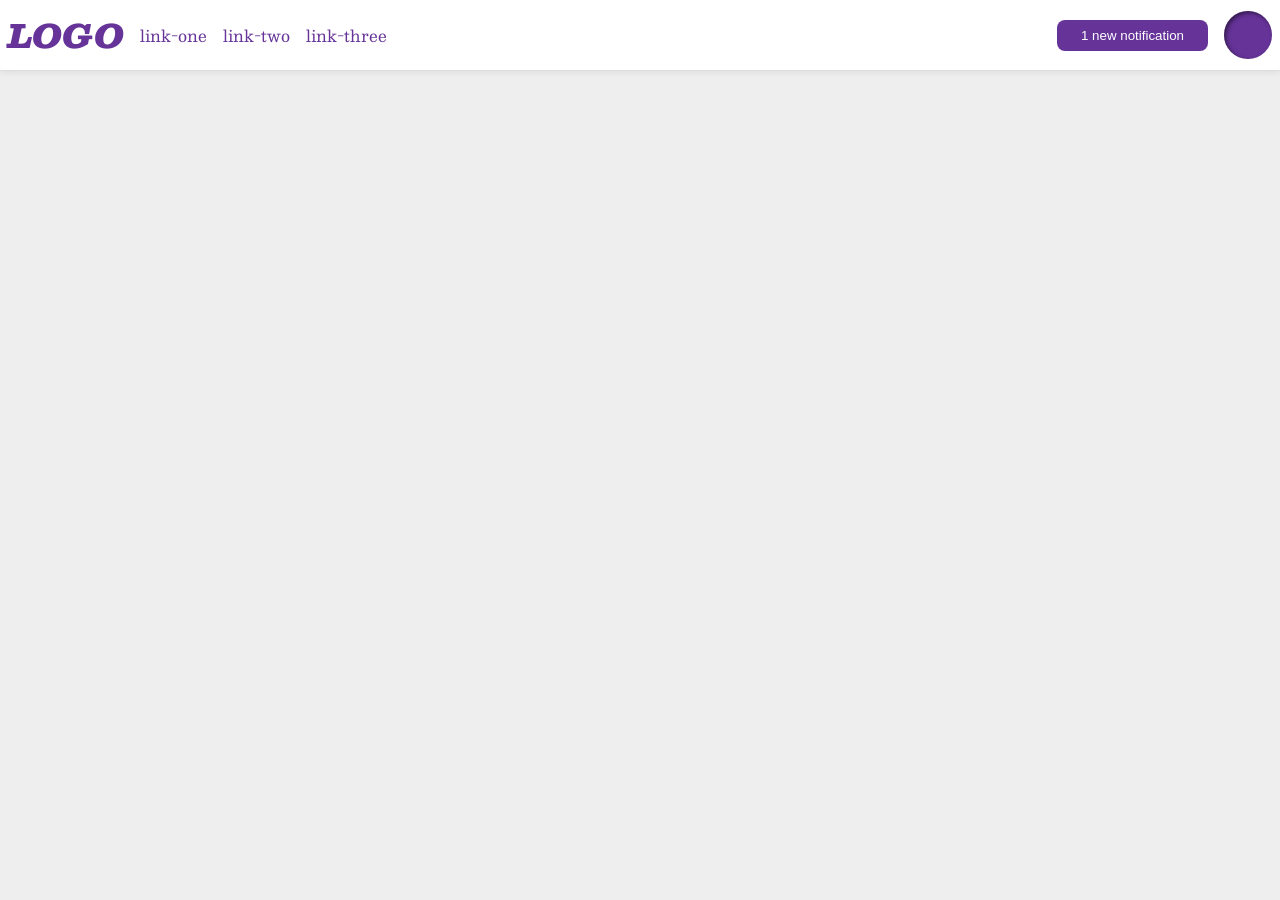
<file: flex/03-flex-header-2/index.html>
<!DOCTYPE html>
<html lang="en">
  <head>
    <meta charset="UTF-8">
    <meta http-equiv="X-UA-Compatible" content="IE=edge">
    <meta name="viewport" content="width=device-width, initial-scale=1.0">
    <title>Flex Header 2</title>
    <link rel="stylesheet" href="style.css">
  </head>
  <body>
    <div class="header">
      <div class="left">
        <div class="logo">
          LOGO
        </div>
        <ul class="links">
          <li><a href="google.com">link-one</a></li>
          <li><a href="google.com">link-two</a></li>
          <li><a href="google.com">link-three</a></li>
        </ul>
      </div>
      <div class="right">
        <button class="notifications">
          1 new notification
        </button>
        <div class="profile-image"></div>
      </div>
    </div>
  </body>
</html>
</file>
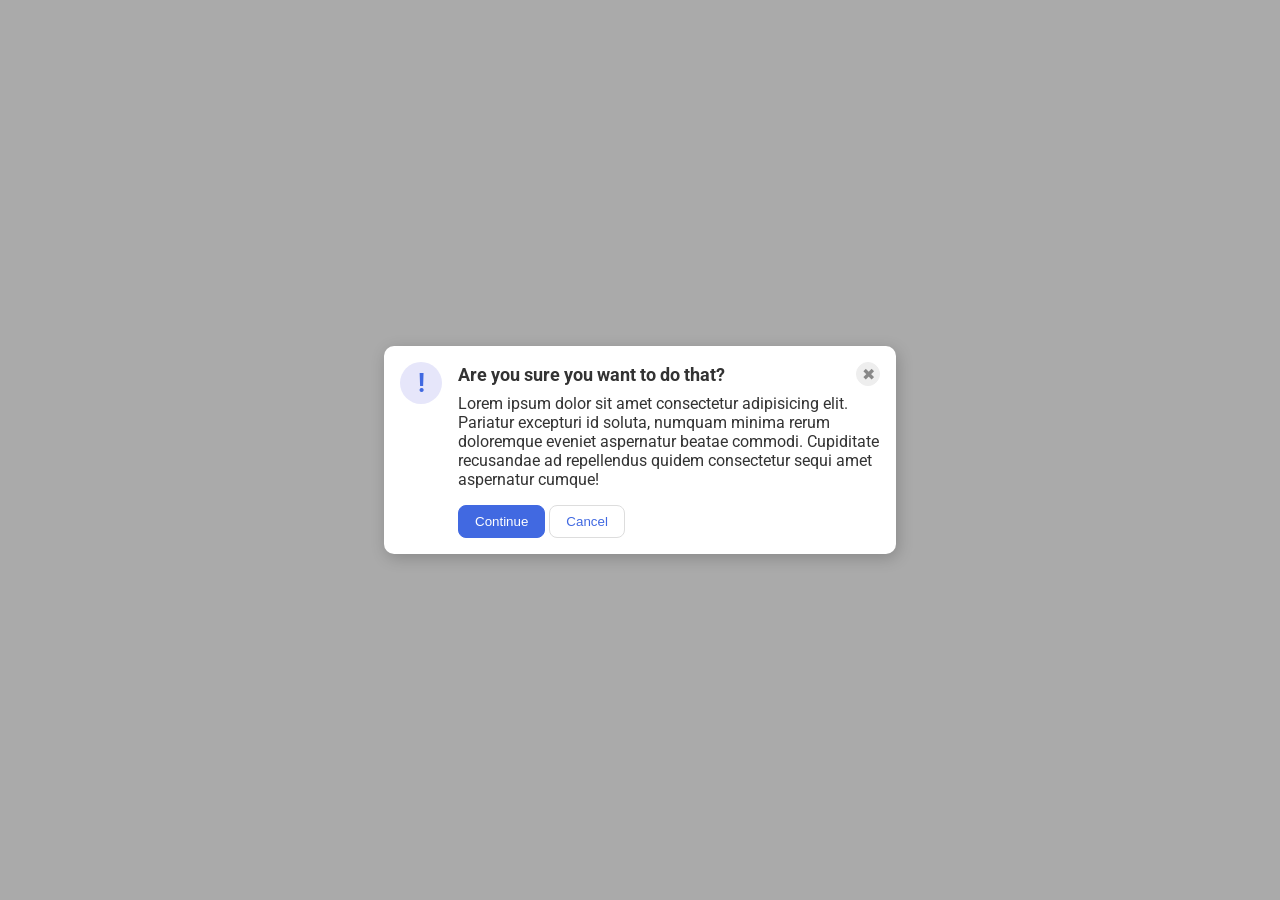
<file: flex/05-flex-modal/index.html>
<!DOCTYPE html>
<html lang="en">
  <head>
    <meta charset="UTF-8">
    <meta http-equiv="X-UA-Compatible" content="IE=edge">
    <meta name="viewport" content="width=device-width, initial-scale=1.0">
    <link rel="stylesheet" href="style.css">
    <title>Modal</title>
  </head>
  <body>
    <div class="modal">
      <div class="icon">!</div>
      <div class="content">
        <div class="header">Are you sure you want to do that?
          <button class="close-button">✖</button>
        </div>
        <div class="text">Lorem ipsum dolor sit amet consectetur adipisicing elit. Pariatur excepturi id soluta, numquam minima rerum doloremque eveniet aspernatur beatae commodi. Cupiditate recusandae ad repellendus quidem consectetur sequi amet aspernatur cumque!</div>
        <button class="continue">Continue</button>
        <button class="cancel">Cancel</button>
      </div>
    </div>
  </body>
</html>
</file>
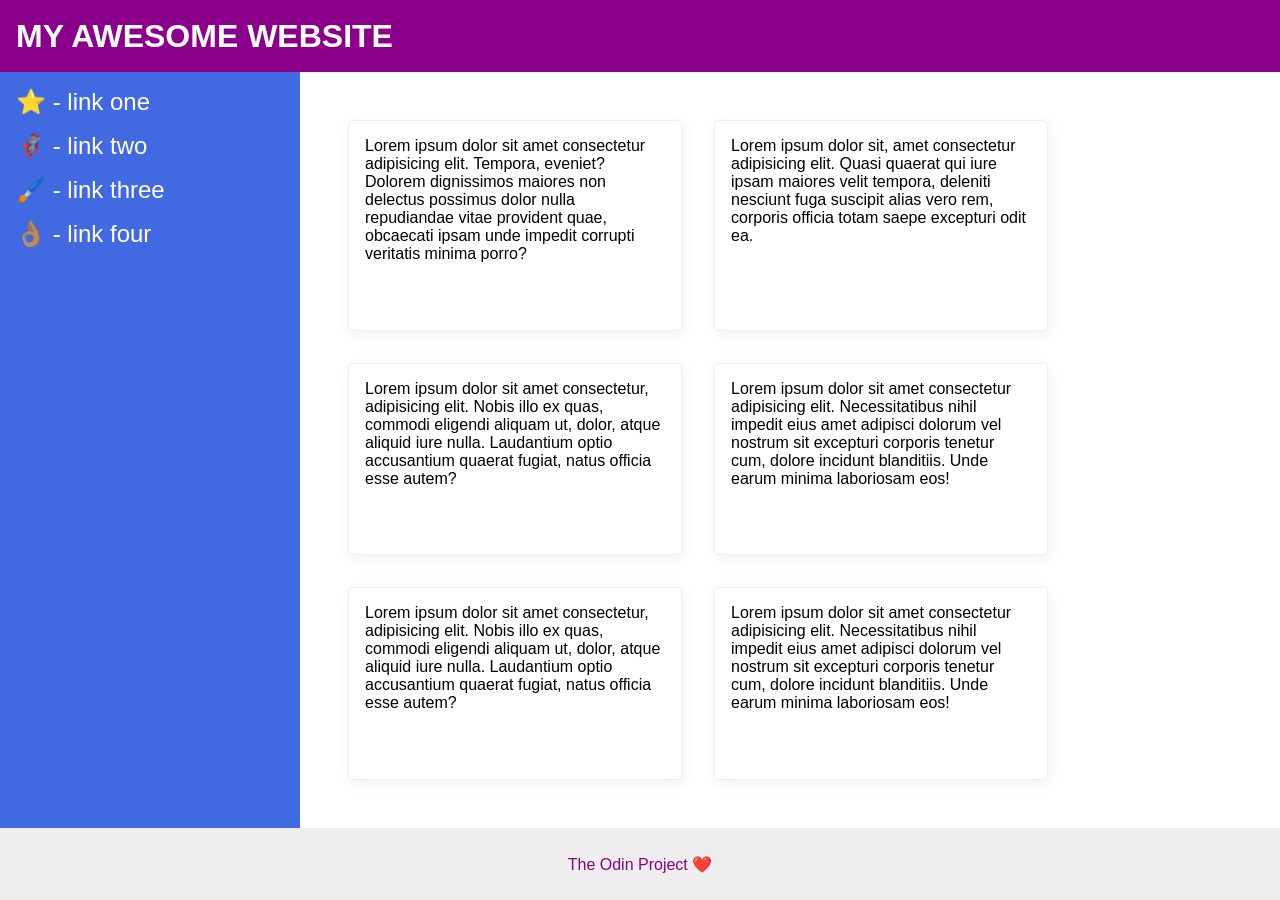
<file: flex/07-flex-layout-2/index.html>
<!DOCTYPE html>
<html lang="en">
  <head>
    <meta charset="UTF-8">
    <meta http-equiv="X-UA-Compatible" content="IE=edge">
    <meta name="viewport" content="width=device-width, initial-scale=1.0">
    <title>The Holy Grail</title>
    <link rel="stylesheet" href="style.css">
  </head>
  <body>
    <div class="header">
      MY AWESOME WEBSITE
    </div>
    
    <div class="viewport">
      <div class="sidebar">
        <ul>
          <li><a href="#">⭐ - link one</a></li>
          <li><a href="#">🦸🏽‍♂️ - link two</a></li>
          <li><a href="#">🖌️ - link three</a></li>
          <li><a href="#">👌🏽 - link four</a></li>
        </ul>
      </div>
  
      <div class="content">
        <div class="card">Lorem ipsum dolor sit amet consectetur adipisicing elit. Tempora, eveniet? Dolorem dignissimos maiores non delectus possimus dolor nulla repudiandae vitae provident quae, obcaecati ipsam unde impedit corrupti veritatis minima porro?</div>
        <div class="card">Lorem ipsum dolor sit, amet consectetur adipisicing elit. Quasi quaerat qui iure ipsam maiores velit tempora, deleniti nesciunt fuga suscipit alias vero rem, corporis officia totam saepe excepturi odit ea.</div>
        <div class="card">Lorem ipsum dolor sit amet consectetur, adipisicing elit. Nobis illo ex quas, commodi eligendi aliquam ut, dolor, atque aliquid iure nulla. Laudantium optio accusantium quaerat fugiat, natus officia esse autem?</div>
        <div class="card">Lorem ipsum dolor sit amet consectetur adipisicing elit. Necessitatibus nihil impedit eius amet adipisci dolorum vel nostrum sit excepturi corporis tenetur cum, dolore incidunt blanditiis. Unde earum minima laboriosam eos!</div>
        <div class="card">Lorem ipsum dolor sit amet consectetur, adipisicing elit. Nobis illo ex quas, commodi eligendi aliquam ut, dolor, atque aliquid iure nulla. Laudantium optio accusantium quaerat fugiat, natus officia esse autem?</div>
        <div class="card">Lorem ipsum dolor sit amet consectetur adipisicing elit. Necessitatibus nihil impedit eius amet adipisci dolorum vel nostrum sit excepturi corporis tenetur cum, dolore incidunt blanditiis. Unde earum minima laboriosam eos!</div>
      </div>
    </div>
    
    <div class="footer">
      The Odin Project ❤️
    </div>
  </body>
</html>
</file>
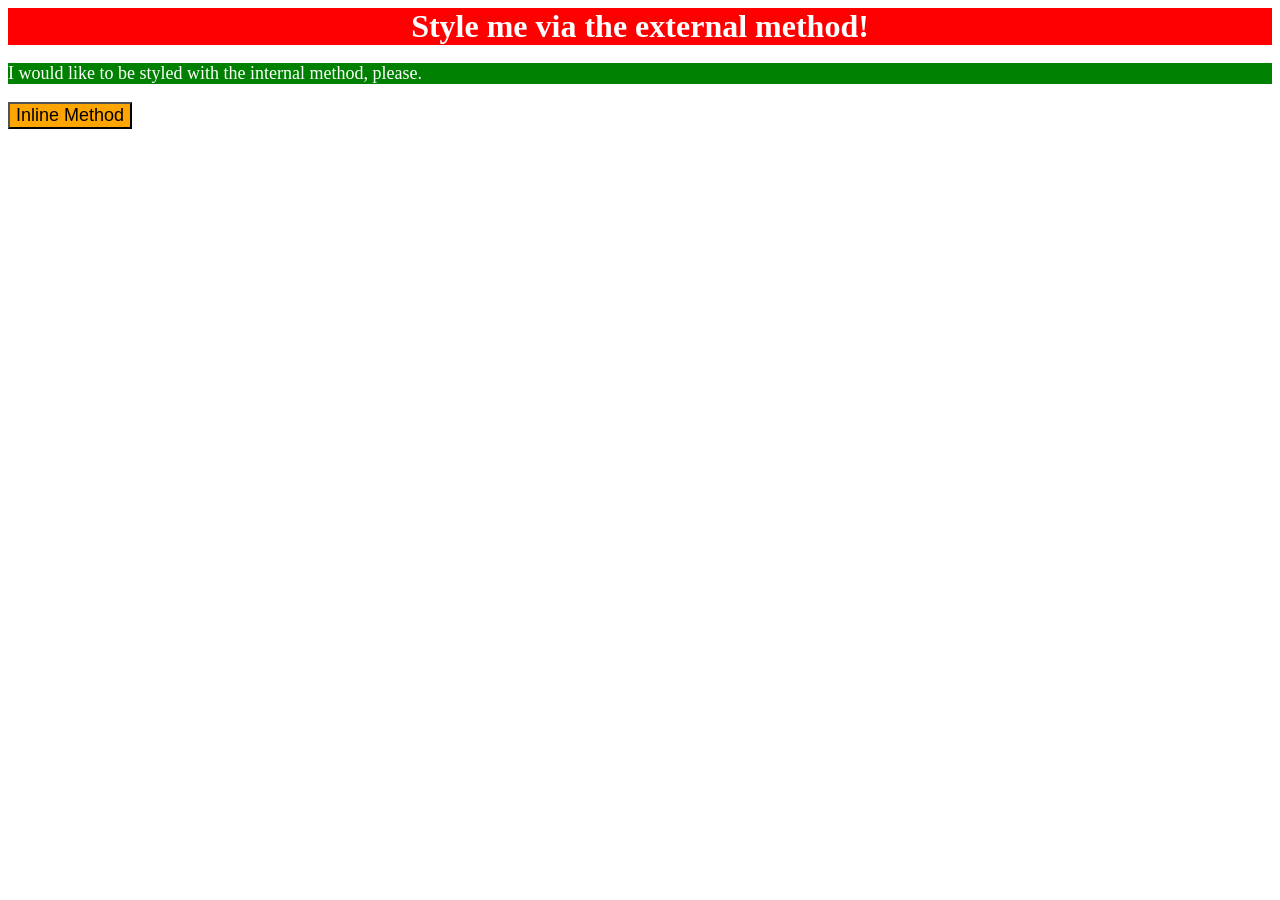
<file: foundations/01-css-methods/index.html>
<!DOCTYPE html>
<html lang="en">
  <head>
    <meta charset="UTF-8">
    <meta http-equiv="X-UA-Compatible" content="IE=edge">
    <meta name="viewport" content="width=device-width, initial-scale=1.0">
    <link rel="stylesheet" href="./style.css">

    <style>
        p {
          background-color: green;
          color: white;
          font-size: 18px;
        }
    </style>

    <title>Methods for Adding CSS</title>
  </head>
  <body>
    <div>Style me via the external method!</div>
    <p>I would like to be styled with the internal method, please.</p>
    <button style="background-color: orange; font-size: 18px;">Inline Method</button>
  </body>
</html>
</file>
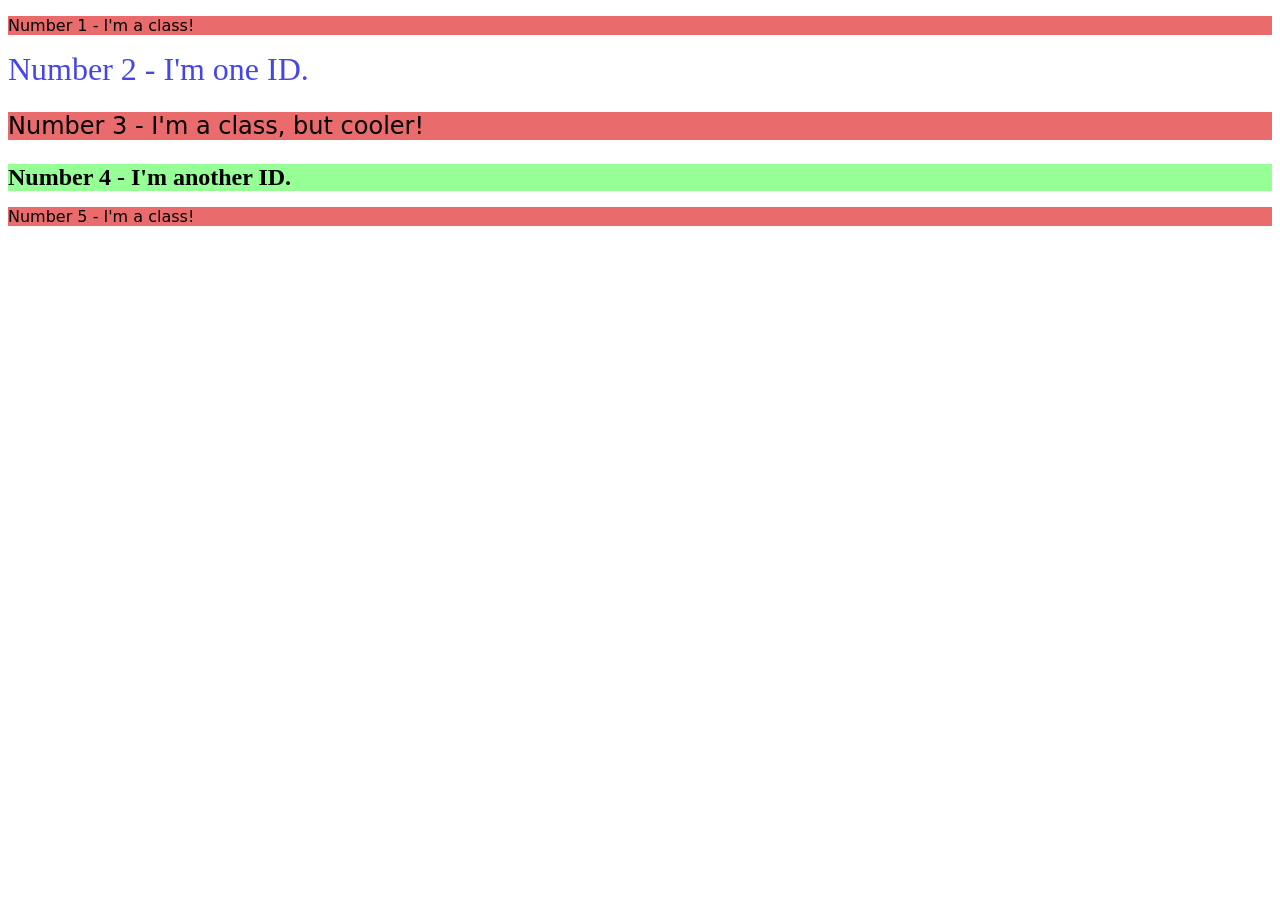
<file: foundations/02-class-id-selectors/index.html>
<!DOCTYPE html>
<html lang="en">
  <head>
    <meta charset="UTF-8">
    <meta http-equiv="X-UA-Compatible" content="IE=edge">
    <meta name="viewport" content="width=device-width, initial-scale=1.0">
    <title>Class and ID Selectors</title>
    <link rel="stylesheet" href="style.css">
  </head>
  <body>
    <p class="odd">Number 1 - I'm a class!</p>
    <div id="two">Number 2 - I'm one ID.</div>
    <p class="odd three">Number 3 - I'm a class, but cooler!</p>
    <div id="four">Number 4 - I'm another ID.</div>
    <p class="odd">Number 5 - I'm a class!</p>
  </body>
</html>
</file>
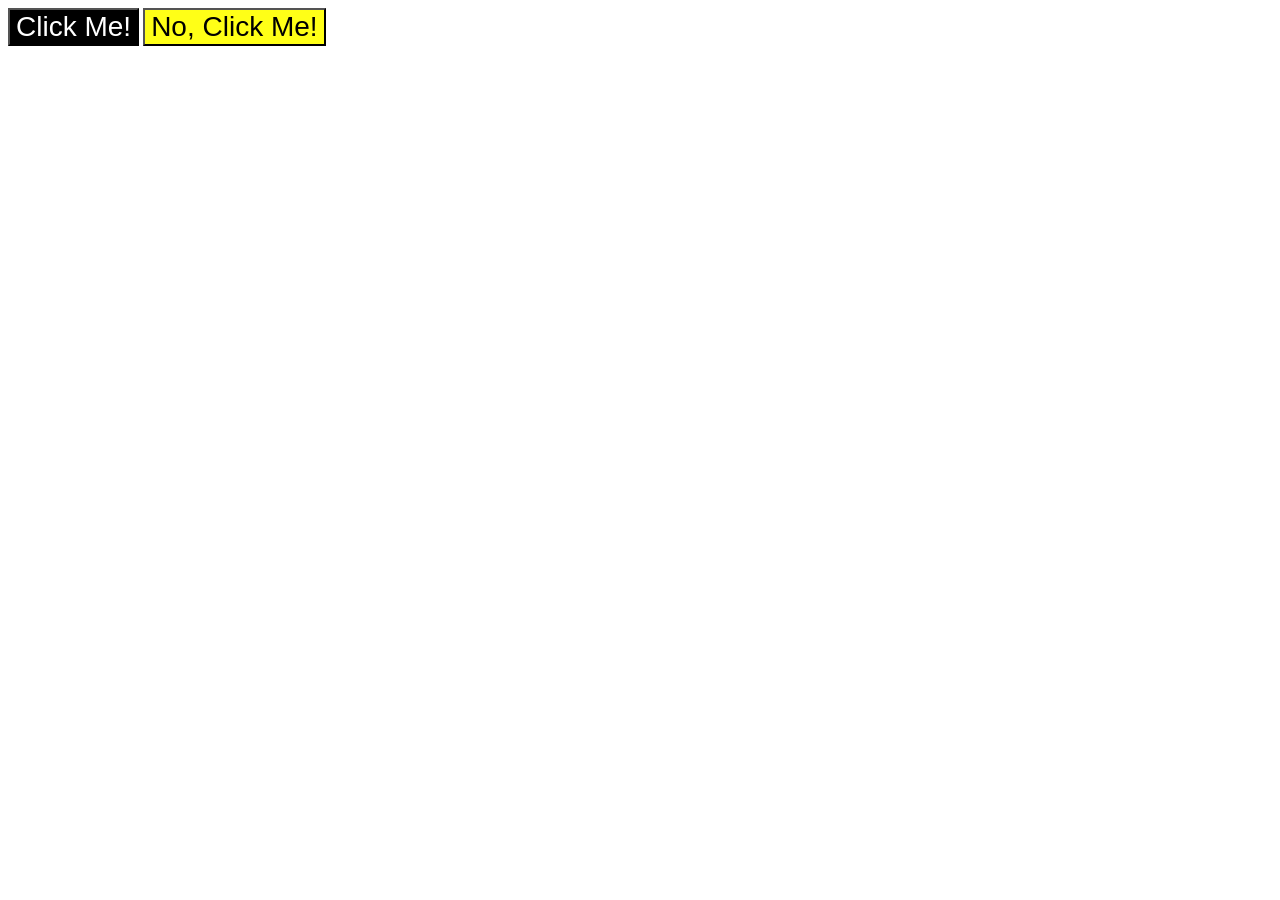
<file: foundations/03-grouping-selectors/index.html>
<!DOCTYPE html>
<html lang="en">
  <head>
    <meta charset="UTF-8">
    <meta http-equiv="X-UA-Compatible" content="IE=edge">
    <meta name="viewport" content="width=device-width, initial-scale=1.0">
    <title>Grouping Selectors</title>
    <link rel="stylesheet" href="style.css">
  </head>
  <body>
    <button class="clickme">Click Me!</button>
    <button class="noclickme">No, Click Me!</button>
  </body>
</html>
</file>
<file: flex/03-flex-header-2/style.css>
/* this is some magical font-importing.  
you'll learn about it later. */
@import url('https://fonts.googleapis.com/css2?family=Besley:ital,wght@0,400;1,900&display=swap');

body {
  margin: 0;
  background: #eee;
  font-family: Besley, serif;
}

.header {
  background: white;
  border-bottom: 1px solid #ddd;
  box-shadow: 0 0 8px rgba(0,0,0,.1);
  display: flex;
  flex-shrink: 0;
  justify-content: space-between;
  padding: 8px 8px;
  gap: 16px;
}

.profile-image {
  background: rebeccapurple;
  box-shadow: inset 2px 2px 4px rgba(0,0,0,.5);
  border-radius: 50%;
  flex-shrink: 0;
  width: 48px;
  height: 48px;
}

.logo {
  color: rebeccapurple;
  font-size: 32px;
  font-weight: 900;
  font-style: italic;
}

/*.left {
  display: flex;
  align-items: center;
  justify-content: flex-start;
  flex: 0;
  flex-basis: 460px;
  min-width: 460px;
  gap: 16px;
}

.right {
  display: flex;
  align-items: center;
  justify-content: flex-end;
  flex: 0;
  flex-basis: 260px;
  min-width: 260px;
}*/

.left,
.right {
  display: flex;
  align-items: center;
  gap: 16px;
  flex-shrink: 0;
}

button {
  border: none;
  border-radius: 8px;
  background: rebeccapurple;
  color: white;
  padding: 8px 24px;
  flex-shrink: 0;
}

a {
  /* this removes the line under our links */
  text-decoration: none;
  color: rebeccapurple;
}

ul {
  box-sizing: content-box;
  list-style-type: none;
  display: flex;
  align-items: center;
  justify-content: flex-start;
  gap: 16px;
  margin: 0;
  padding: 0;
  flex-shrink: 0;
}
</file>
<file: flex/05-flex-modal/style.css>
@import url('https://fonts.googleapis.com/css2?family=Roboto:wght@400;700&display=swap');

html, body {
  height: 100%;
}

body {
  font-family: Roboto, sans-serif;
  margin: 0;
  background: #aaa;
  color: #333;
  /* I'll give you this one for free lol */
  display: flex;
  align-items: center;
  justify-content: center;
}

.modal {
  background: white;
  width: 480px;
  border-radius: 10px;
  box-shadow: 2px 4px 16px rgba(0,0,0,.2);
  display: flex;
  padding: 16px;
}

.icon {
  color: royalblue;
  font-size: 26px;
  font-weight: 700;
  background: lavender;
  width: 42px;
  height: 42px;
  border-radius: 50%;
  display: flex;
  align-items: center;
  justify-content: center;
  flex-shrink: 0;
  margin-right: 16px;
}

.header {
  display: flex;
  align-items: center;
  justify-content: space-between;
  font-weight: 700;
  font-size: 18px;
}

.text {
  margin-top: 8px;
  margin-bottom: 16px;
}

.close-button {
  background: #eee;
  border-radius: 50%;
  color: #888;
  font-weight: 400;
  font-size: 16px;
  height: 24px;
  width: 24px;
  display: flex;
  align-items: center;
  justify-content: center;
  border: 1px solid #eee;
  padding: 0;
}

button {
  cursor: pointer;
  padding: 8px 16px;
  border-radius: 8px;
}

button.continue {
  background: royalblue;
  border: 1px solid royalblue;
  color: white;
}

button.cancel {
  background: white;
  border: 1px solid #ddd;
  color: royalblue;
}
</file>
<file: flex/07-flex-layout-2/style.css>
body {
  font-family: -apple-system, BlinkMacSystemFont, 'Segoe UI', Roboto, Oxygen, Ubuntu, Cantarell, 'Open Sans', 'Helvetica Neue', sans-serif;
  margin: 0;
  min-height: 100vh;
  display: flex;
  flex-direction: column;
}

ul {
  list-style-type: none;
  margin: 0;
  padding: 0;
}

li {
  margin-bottom: 16px;
}

a {
  text-decoration: none;
  color: white;
  font-size: 24px;
}

.header {
  height: 72px;
  background: darkmagenta;
  color: white;
  font-weight: 900;
  font-size: 32px;
  display: flex;
  align-items: center;
  padding-left: 16px;
  flex-shrink: 0;
  min-width: 700px;
}

.viewport {
  display: flex;
  flex: 1;
}

.sidebar {
  width: 300px;
  background: royalblue;
  box-sizing: border-box;
  flex-shrink: 0;
  padding: 16px;
}

.content{
  display: flex;
  flex-wrap: wrap;
  padding: 32px;
}

.card {
  border: 1px solid #eee;
  box-shadow: 2px 4px 16px rgba(0,0,0,.06);
  border-radius: 4px;
  padding: 16px;
  margin: 16px;
  flex-basis: 300px;
  flex-shrink: 0;
}

.footer {
  height: 72px;
  background: #eee;
  color: darkmagenta;
  display: flex;
  justify-content: center;
  align-items: center;
  flex-shrink: 0;
  min-width: 716px;
}
</file>
<file: foundations/01-css-methods/style.css>
div {
    background-color: red;
    color: white;
    font-size: 32px;
    text-align: center;
    font-weight: bold;
}
</file>
<file: foundations/02-class-id-selectors/style.css>
.odd {
    background-color: #e96b6b;
    font-family: Verdana, "DejaVu Sans", sans-serif;
}

#two {
    color: #4646e7;
    font-size: 32px;
}

.odd.three {
    font-size: 24px;
}

#four {
    background-color: #96ff96;
    font-weight: bold;
    font-size: 24px;
}
</file>
<file: foundations/03-grouping-selectors/style.css>
.clickme,
.noclickme {
    font-size: 28px;
    font-family: Helvetica, 'Times New Roman', sans-serif;
}

.clickme {
    background-color: black;
    color: white;
}

.noclickme {
    background-color: #ffff17;
}
</file>
